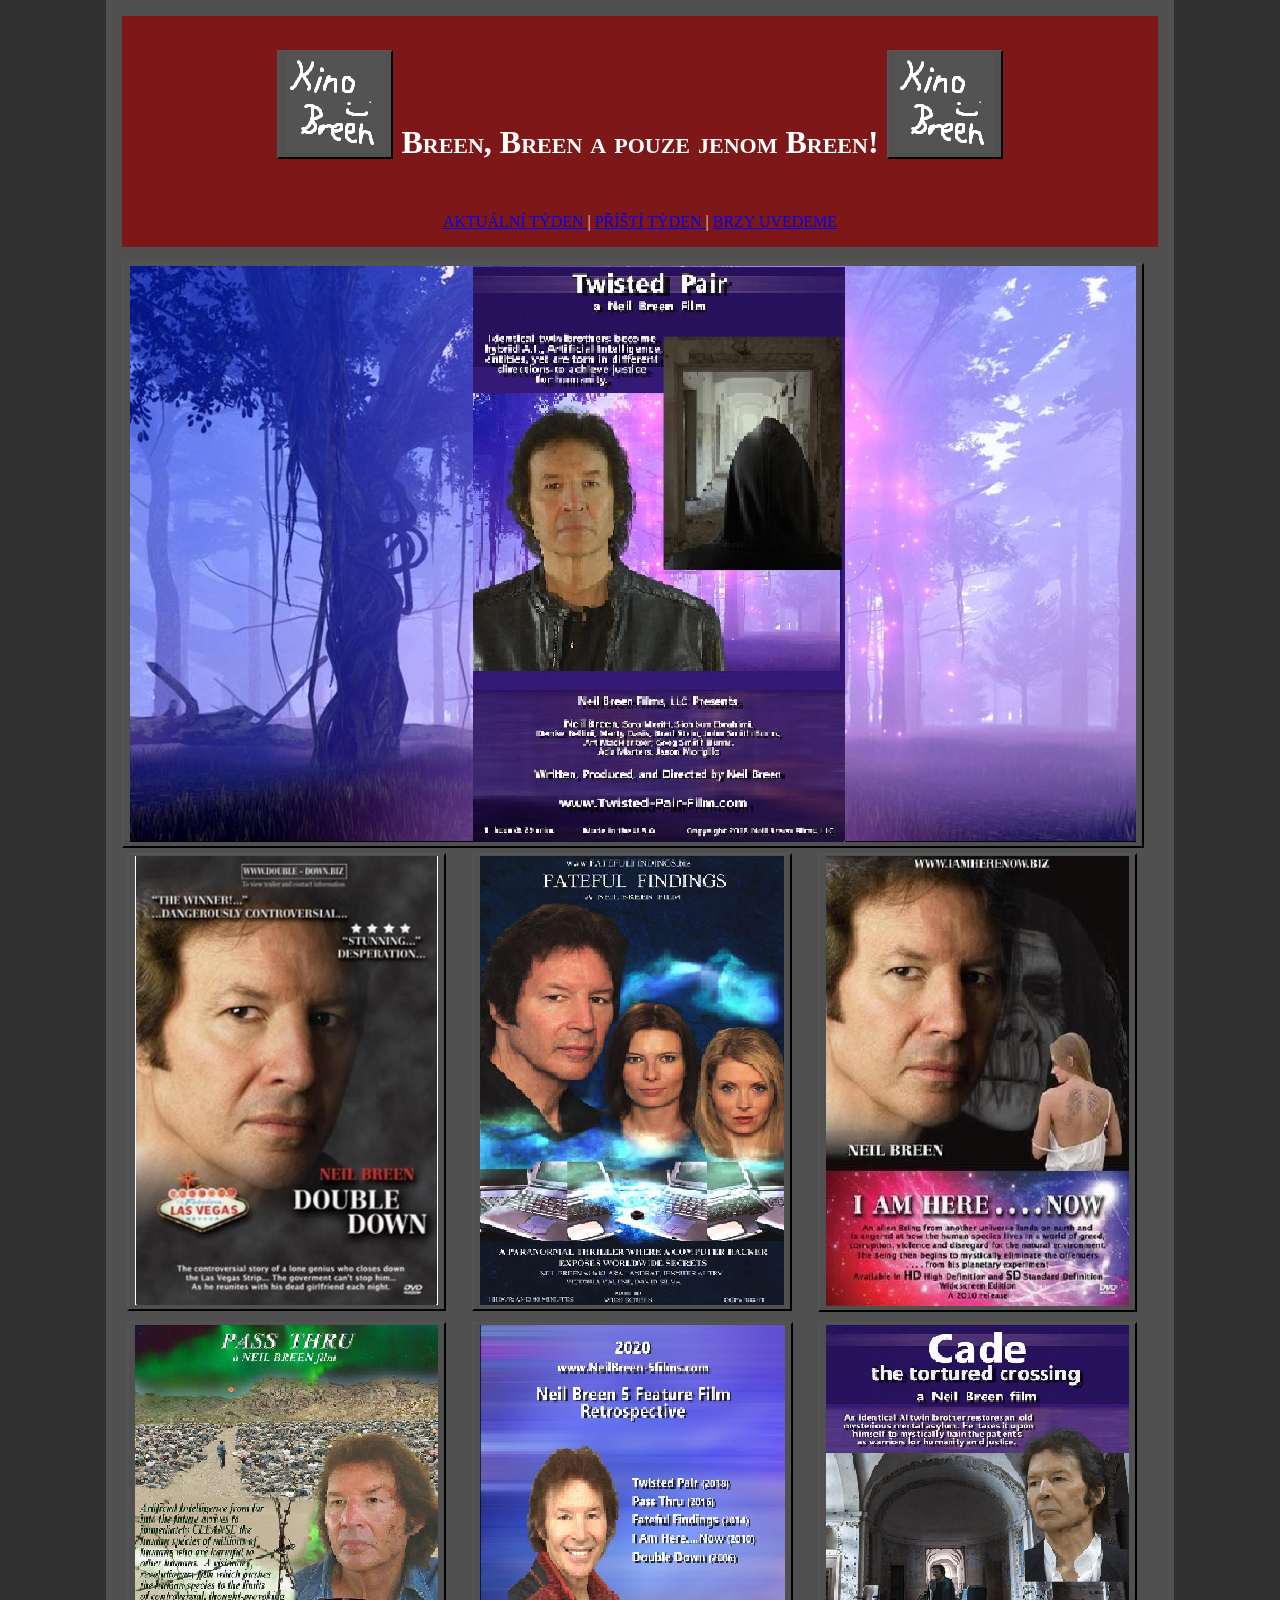
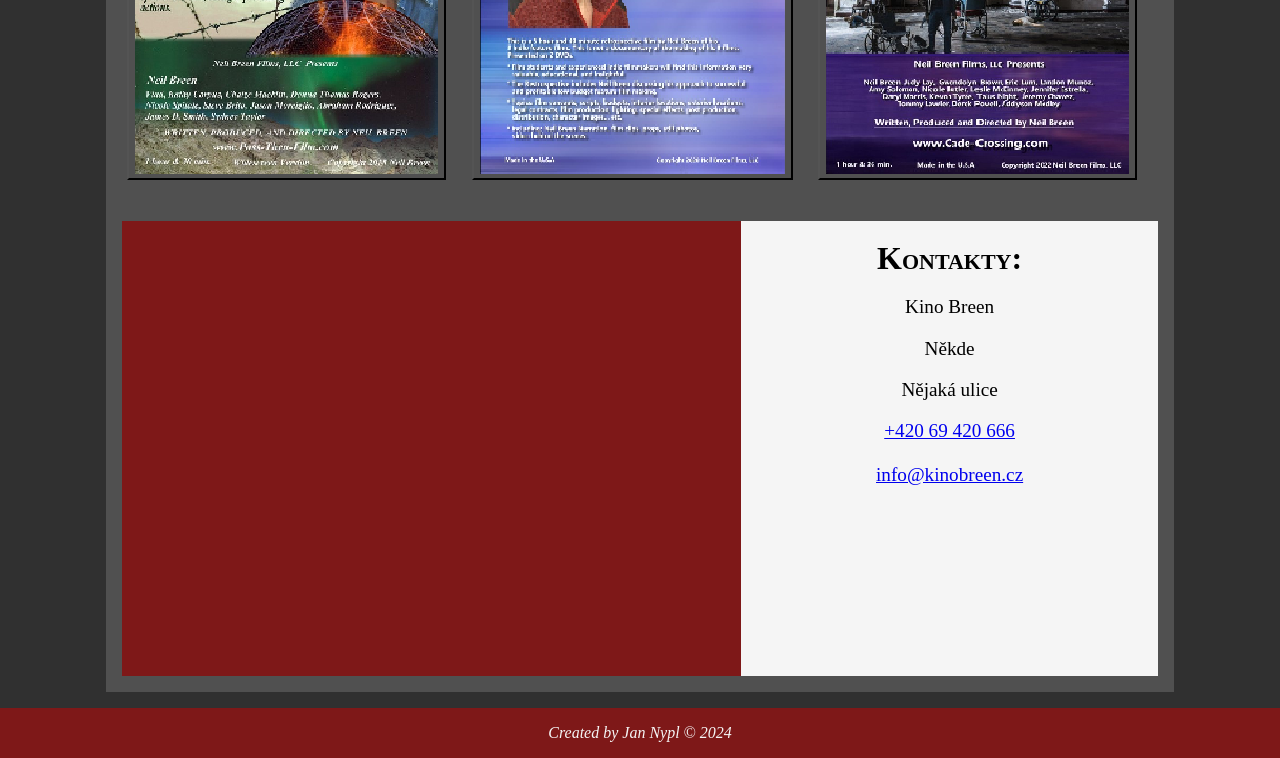
<file: index.html>
<!DOCTYPE html>
<html lang="cs">
<head>
    <meta charset="UTF-8">
    <meta name="viewport" content="width=device-width, initial-scale=1.0">
    <link rel="stylesheet" href="style.css">
    <title>Kino Breen</title>
</head>
<body>
    <div id="container">
        <header>
            <br>
            <h1><a href="index.html"><button><img src="img/breen_logo.png" alt=""></button></a> Breen, Breen a pouze jenom Breen! <a href="index.html"><button><img src="img/breen_logo.png" alt=""></button></a></h1>
            <br>
            <br>
        <nav>
            <a href="program.html">AKTUÁLNÍ TÝDEN  </a>
            |
            <a href="program_nextweek.html">  PŘÍŠTÍ TÝDEN  </a>
            |
            <a href="upcoming.html">  BRZY UVEDEME</a>
        </nav>    
        </header>
        <div class="movies">
        <a href="detaily.html"><button><img src="img/twistedpair.PNG" alt="twistedpair"></button></a>
        <div class="row">
            <div class="column">
                <a href="https://www.csfd.cz/film/293086-double-down/recenze/"><button><img src="img/doubledown.PNG" alt="doubledown"></button></a>
            </div>
            <div class="column">
                <a href="https://www.csfd.cz/film/343384-fateful-findings/prehled/"><button><img src="img/fatefullfindings.PNG" alt="fatefullfindings"></button></a>
            </div>
            <div class="column">
                <a href="https://www.csfd.cz/film/293490-i-am-here-now/recenze/"><button><img src="img/iamherenow.PNG" alt="iamherenow"></button></a>
            </div>
        </div>
        <div class="row">
            <div class="column">
                <a href="https://www.csfd.cz/film/529449-pass-thru/recenze/"><button><img src="img/passthru.PNG" alt="passthru"></button></a>
            </div>
            <div class="column">
                <a href="https://www.csfd.cz/film/1129637-neil-breen-s-5-film-retrospective/recenze/"><button><img src="img/retroperspective.PNG" alt="retroperspective"></button></a>
            </div>
            <div class="column">
                <a href="https://www.csfd.cz/film/1286112-cade-the-tortured-crossing/galerie/plakaty/"><button><img src="img/torturedcrossing.PNG" alt="torturedcrossing"></button></a>
            </div>
        </div>
        </div>
        <br>
        <br>
        <div class="kontakt-maptext">
            <div class="map">
                <iframe src="https://www.google.com/maps/embed?pb=!1m18!1m12!1m3!1d1382231.5797775825!2d138.18759878788705!3d65.53597256647492!2m3!1f0!2f0!3f0!3m2!1i1024!2i768!4f13.1!3m3!1m2!1s0x5bea752887c2dbd1%3A0xfdb27b2f73a19575!2sSentachan%2C%20Sakha%20Republic%2C%20Russia%2C%20678504!5e0!3m2!1sen!2scz!4v1704552843373!5m2!1sen!2scz" width="600" height="450" style="border: 100px;" allowfullscreen="" loading="lazy" referrerpolicy="no-referrer-when-downgrade"></iframe>
            </div>
            <div class="text">
                <h1>Kontakty:</h1>
                <p>Kino Breen</p>
                <p>Někde</p>
                <p>Nějaká ulice</p>
                <a href="tel:69420666">+420 69 420 666</a> <br>
                <br>
                <a href="mailto:info@kinobreen.cz">info@kinobreen.cz</a>
            </div>
        </div>
    </div>
        <footer>
            <address>Created by Jan Nypl © 2024</address>
            <div></div>
        </footer>
    </div> 
</body>
</html>
</file>
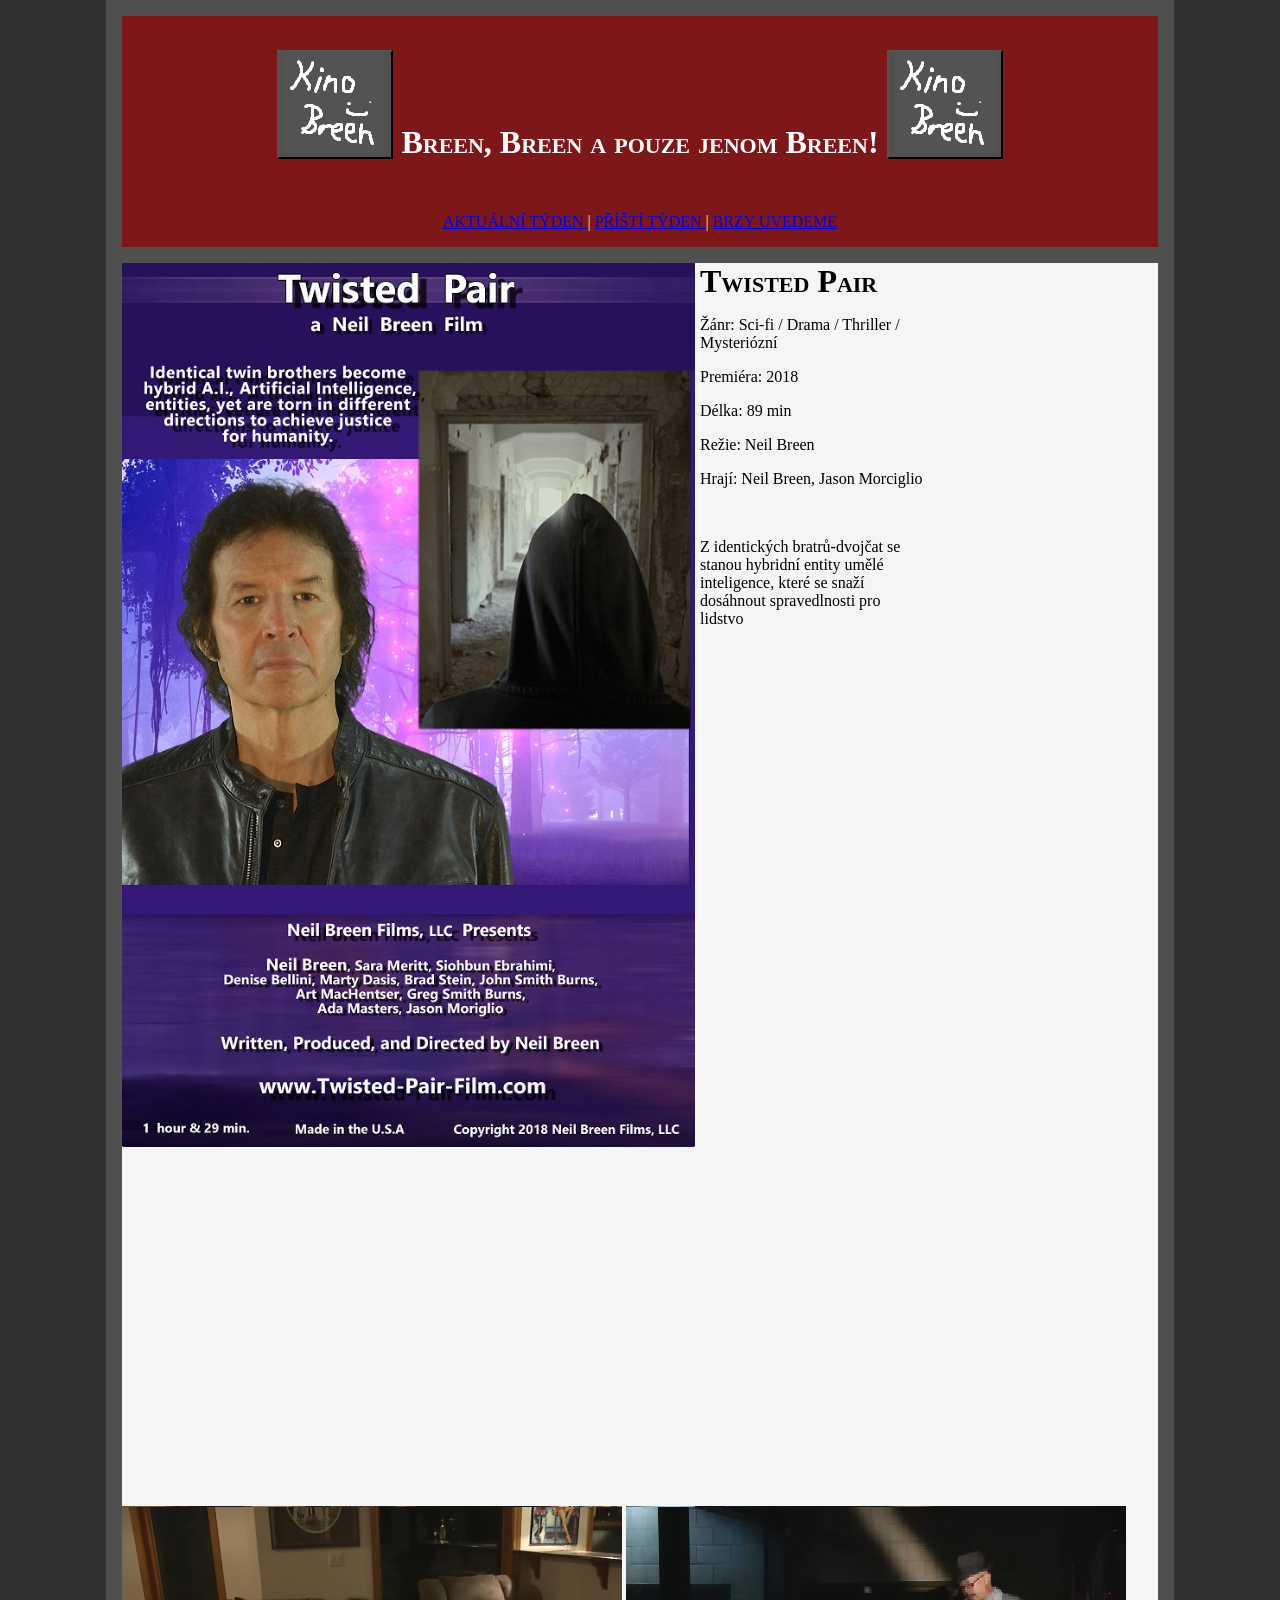
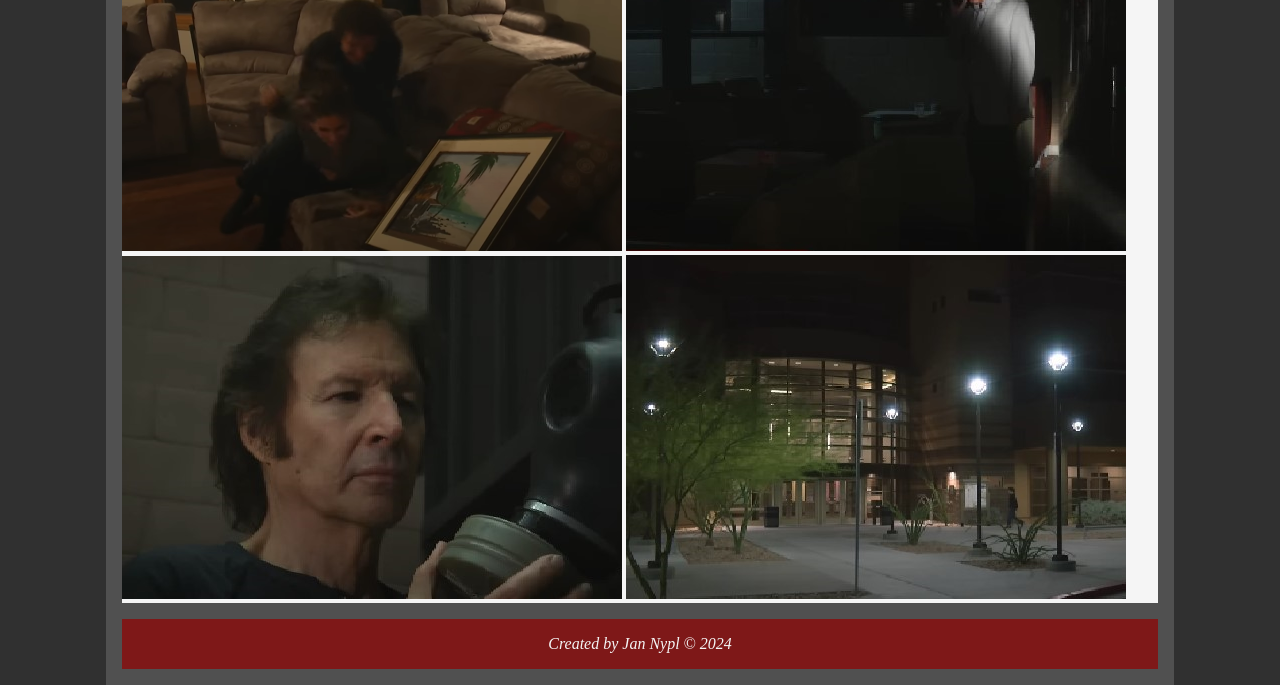
<file: detaily.html>
<!DOCTYPE html>
<html lang="en">
<head>
    <meta charset="UTF-8">
    <meta name="viewport" content="width=device-width, initial-scale=1.0">
    <title>Document</title>
    <link rel="stylesheet" href="style.css">
</head>
<body>
    <div id="container">
        <header>
            <br>
            <h1><a href="index.html"><button><img src="img/breen_logo.png" alt=""></button></a> Breen, Breen a pouze jenom Breen! <a href="index.html"><button><img src="img/breen_logo.png" alt=""></button></a></h1>
            <br>
            <br>
        <nav>
            <a href="program.html">AKTUÁLNÍ TÝDEN  </a>
            |
            <a href="program_nextweek.html">  PŘÍŠTÍ TÝDEN  </a>
            |
            <a href="upcoming.html">  BRZY UVEDEME</a>
        </nav>    
        </header>
        <div class="filminfo">
            <div class="image">
                <img src="img/twistedpair2.PNG" alt="">
            </div>
            <div class="textimg">
                <h1>Twisted Pair</h1>
                <p>Žánr: Sci-fi / Drama / Thriller / Mysteriózní</p>
                <p>Premiéra: 2018</p>
                <p>Délka: 89 min</p>
                <p>Režie: Neil Breen</p>
                <p>Hrají: Neil Breen, Jason Morciglio</p>
                <br>
                <p>Z identických bratrů-dvojčat se stanou hybridní entity umělé inteligence, které se snaží dosáhnout spravedlnosti pro lidstvo</p>
                <br>
                <br>
            </div>
        </div>
        <div class="filminfo2">
            <div class="trailer">
                <iframe width="560" height="315" src="https://www.youtube.com/embed/S2BfsbZOuTI?si=kxjxYqp0MHxQ4_go" title="Twisted pair trailer" frameborder="0" allow="accelerometer; autoplay; clipboard-write; encrypted-media; gyroscope; picture-in-picture; web-share" allowfullscreen></iframe>
            </div>
        <br>
        <br>
            <div class="rowInfo">
                <div class="columnInfo">
                    <img src="img/scenyZfilmu/scena1.PNG" alt="">
                    <img src="img/scenyZfilmu/scena2.PNG" alt="">
                </div>
                <div class="columnInfo">
                    <img src="img/scenyZfilmu/scena3.PNG" alt="">
                    <img src="img/scenyZfilmu/scena4.PNG" alt="">
                </div>
            </div>
        </div>
    <div class="foot">
        <footer>
            <address>Created by Jan Nypl © 2024</address>
        </footer>
    </div>
    </div>
</body>
</html>
</file>
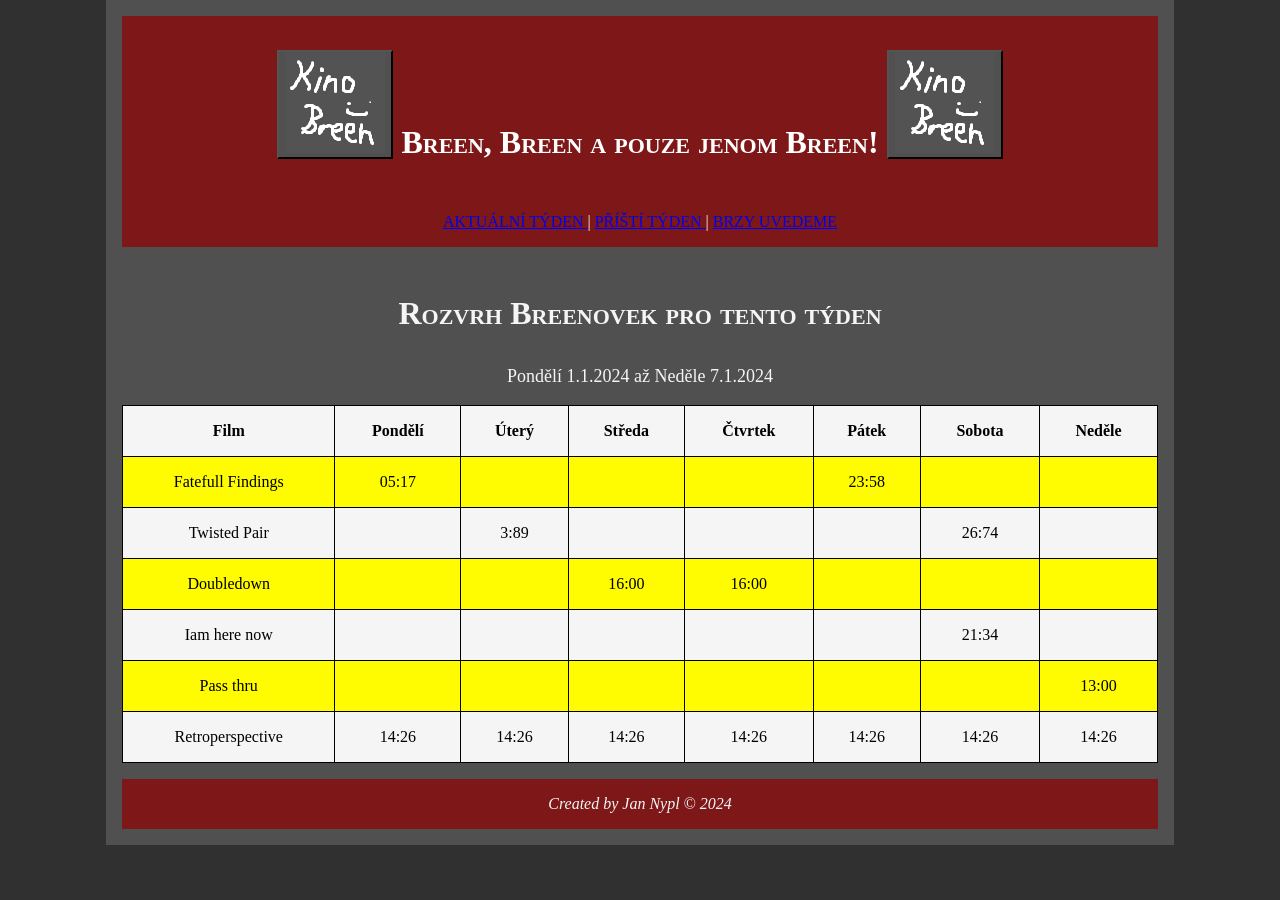
<file: program.html>
<!DOCTYPE html>
<html lang="en">
<head>
    <meta charset="UTF-8">
    <meta name="viewport" content="width=device-width, initial-scale=1.0">
    <title>Kino Breen</title>
    <link rel="stylesheet" href="style.css">
</head>
<body>
    <div id="container">
        <header>
            <br>
            <h1><a href="index.html"><button><img src="img/breen_logo.png" alt=""></button></a> Breen, Breen a pouze jenom Breen! <a href="index.html"><button><img src="img/breen_logo.png" alt=""></button></a></h1>
            <br>
            <br>
        <nav>
            <a href="program.html">AKTUÁLNÍ TÝDEN  </a>
            |
            <a href="program_nextweek.html">  PŘÍŠTÍ TÝDEN  </a>
            |
            <a href="upcoming.html">  BRZY UVEDEME</a>
        </nav>    
        </header>
            <h1 style="text-align: center;color: whitesmoke;padding-top: 1em;">Rozvrh Breenovek pro tento týden</h1>
            <p style="text-align: center; font-size: large;color: whitesmoke;padding-top: 0em;">Pondělí 1.1.2024 až Neděle 7.1.2024 </p>
            <table>
                <tr id="dny">
                    <th>Film</th>
                    <th>Pondělí</th>
                    <th>Úterý</th>
                    <th>Středa</th>
                    <th>Čtvrtek</th>
                    <th>Pátek</th>
                    <th>Sobota</th>
                    <th>Neděle</th>
                </tr>
                <tr id="fatefullfindings">
                    <td>Fatefull Findings</td>
                    <td>05:17</td>
                    <td></td>
                    <td></td>
                    <td></td>
                    <td>23:58</td>
                    <td></td>
                    <td></td>
                </tr>
                <tr id="twistedpair">
                    <td>Twisted Pair</td>
                    <td></td>
                    <td>3:89</td>
                    <td></td>
                    <td></td>
                    <td></td>
                    <td>26:74</td>
                    <td></td>
                </tr>
                <tr id="doubledown">
                    <td>Doubledown</td>
                    <td></td>
                    <td></td>
                    <td>16:00</td>
                    <td>16:00</td>
                    <td></td>
                    <td></td>
                    <td></td>
                </tr>
                <tr id="iamherenow">
                    <td>Iam here now</td>
                    <td></td>
                    <td></td>
                    <td></td>
                    <td></td>
                    <td></td>
                    <td>21:34</td>
                    <td></td>
                </tr>
                <tr id="passthru">
                    <td>Pass thru</td>
                    <td></td>
                    <td></td>
                    <td></td>
                    <td></td>
                    <td></td>
                    <td></td>
                    <td>13:00</td>
                    </tr>
                <tr id="retroperspective">
                    <td>Retroperspective</td>
                    <td>14:26</td>
                    <td>14:26</td>
                    <td>14:26</td>
                    <td>14:26</td>
                    <td>14:26</td>
                    <td>14:26</td>
                    <td>14:26</td>
                </tr>
            </table>
        <footer>
            <address>Created by Jan Nypl © 2024</address>
        </footer>
    </div>
</body>
</html>
</file>
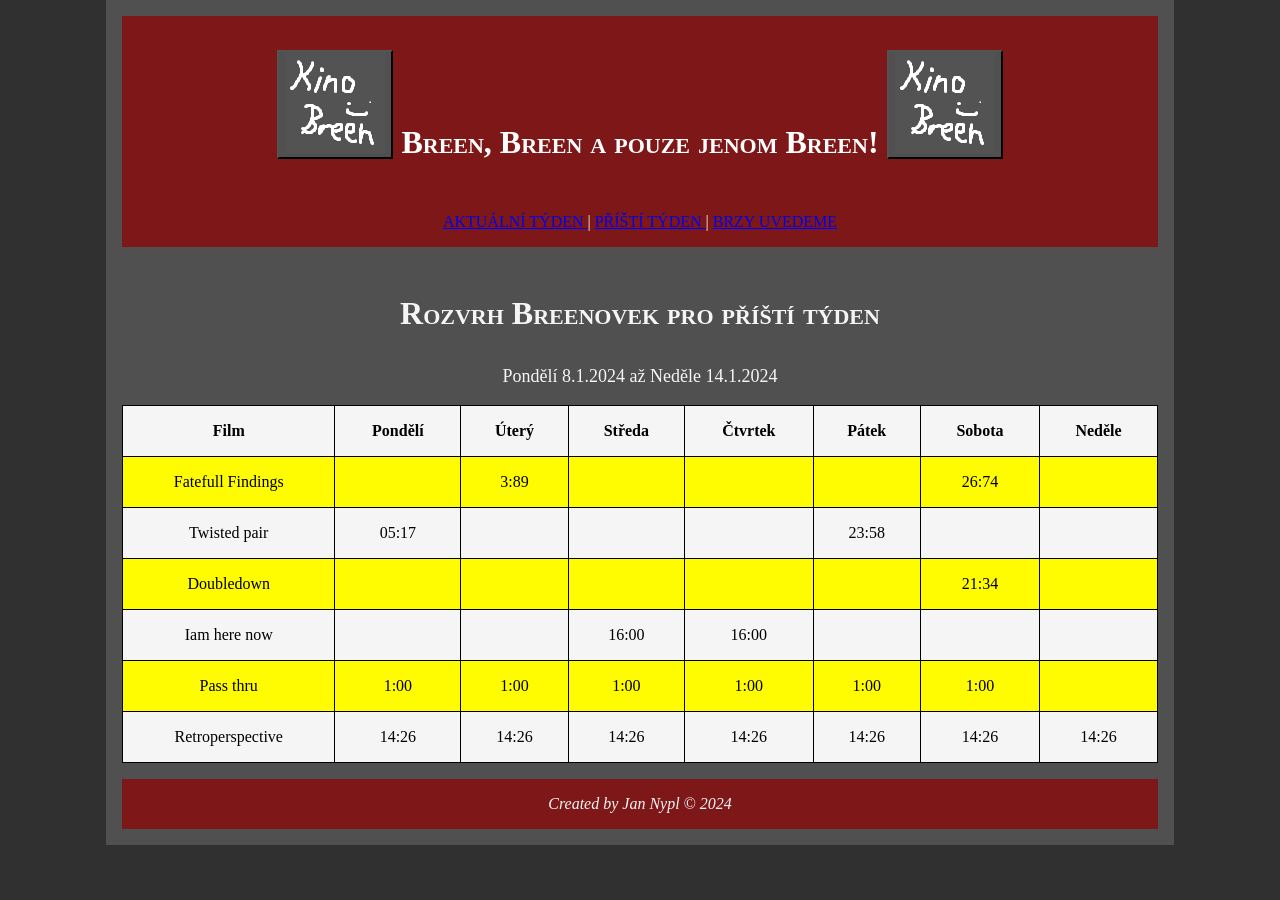
<file: program_nextweek.html>
<!DOCTYPE html>
<html lang="en">
<head>
    <meta charset="UTF-8">
    <meta name="viewport" content="width=device-width, initial-scale=1.0">
    <title>Kino Breen</title>
    <link rel="stylesheet" href="style.css">
</head>
<body>
    <div id="container">
        <header>
            <br>
            <h1><a href="index.html"><button><img src="img/breen_logo.png" alt=""></button></a> Breen, Breen a pouze jenom Breen! <a href="index.html"><button><img src="img/breen_logo.png" alt=""></button></a></h1>
            <br>
            <br>
        <nav>
            <a href="program.html">AKTUÁLNÍ TÝDEN  </a>
            |
            <a href="program_nextweek.html">  PŘÍŠTÍ TÝDEN  </a>
            |
            <a href="upcoming.html">  BRZY UVEDEME</a>
        </nav>    
        </header>
            <h1 style="text-align: center;color: whitesmoke;padding-top: 1em;">Rozvrh Breenovek pro příští týden</h1>
            <p style="text-align: center; font-size: large;color: whitesmoke;padding-top: 0em;">Pondělí 8.1.2024 až Neděle 14.1.2024 </p>
            <table>
                <tr id="dny">
                    <th>Film</th>
                    <th>Pondělí</th>
                    <th>Úterý</th>
                    <th>Středa</th>
                    <th>Čtvrtek</th>
                    <th>Pátek</th>
                    <th>Sobota</th>
                    <th>Neděle</th>
                </tr>
                <tr id="fatefullfindings">
                    <td>Fatefull Findings</td>
                    <td></td>
                    <td>3:89</td>
                    <td></td>
                    <td></td>
                    <td></td>
                    <td>26:74</td>
                    <td></td>
                </tr>
                <tr id="twistedpair">
                    <td>Twisted pair</td>
                    <td>05:17</td>
                    <td></td>
                    <td></td>
                    <td></td>
                    <td>23:58</td>
                    <td></td>
                    <td></td>
                </tr>
                <tr id="doubledown">
                    <td>Doubledown</td>
                    <td></td>
                    <td></td>
                    <td></td>
                    <td></td>
                    <td></td>
                    <td>21:34</td>
                    <td></td>
                </tr>
                <tr id="iamherenow">
                    <td>Iam here now</td>
                    <td></td>
                    <td></td>
                    <td>16:00</td>
                    <td>16:00</td>
                    <td></td>
                    <td></td>
                    <td></td>
                </tr>
                <tr id="passthru">
                    <td>Pass thru</td>
                    <td>1:00</td>
                    <td>1:00</td>
                    <td>1:00</td>
                    <td>1:00</td>
                    <td>1:00</td>
                    <td>1:00</td>
                    <td></td>
                    </tr>
                <tr id="retroperspective">
                    <td>Retroperspective</td>
                    <td>14:26</td>
                    <td>14:26</td>
                    <td>14:26</td>
                    <td>14:26</td>
                    <td>14:26</td>
                    <td>14:26</td>
                    <td>14:26</td>
                </tr>
            </table>
        <footer>
            <address>Created by Jan Nypl © 2024</address>
        </footer>
    </div>
</body>
</html>
</file>
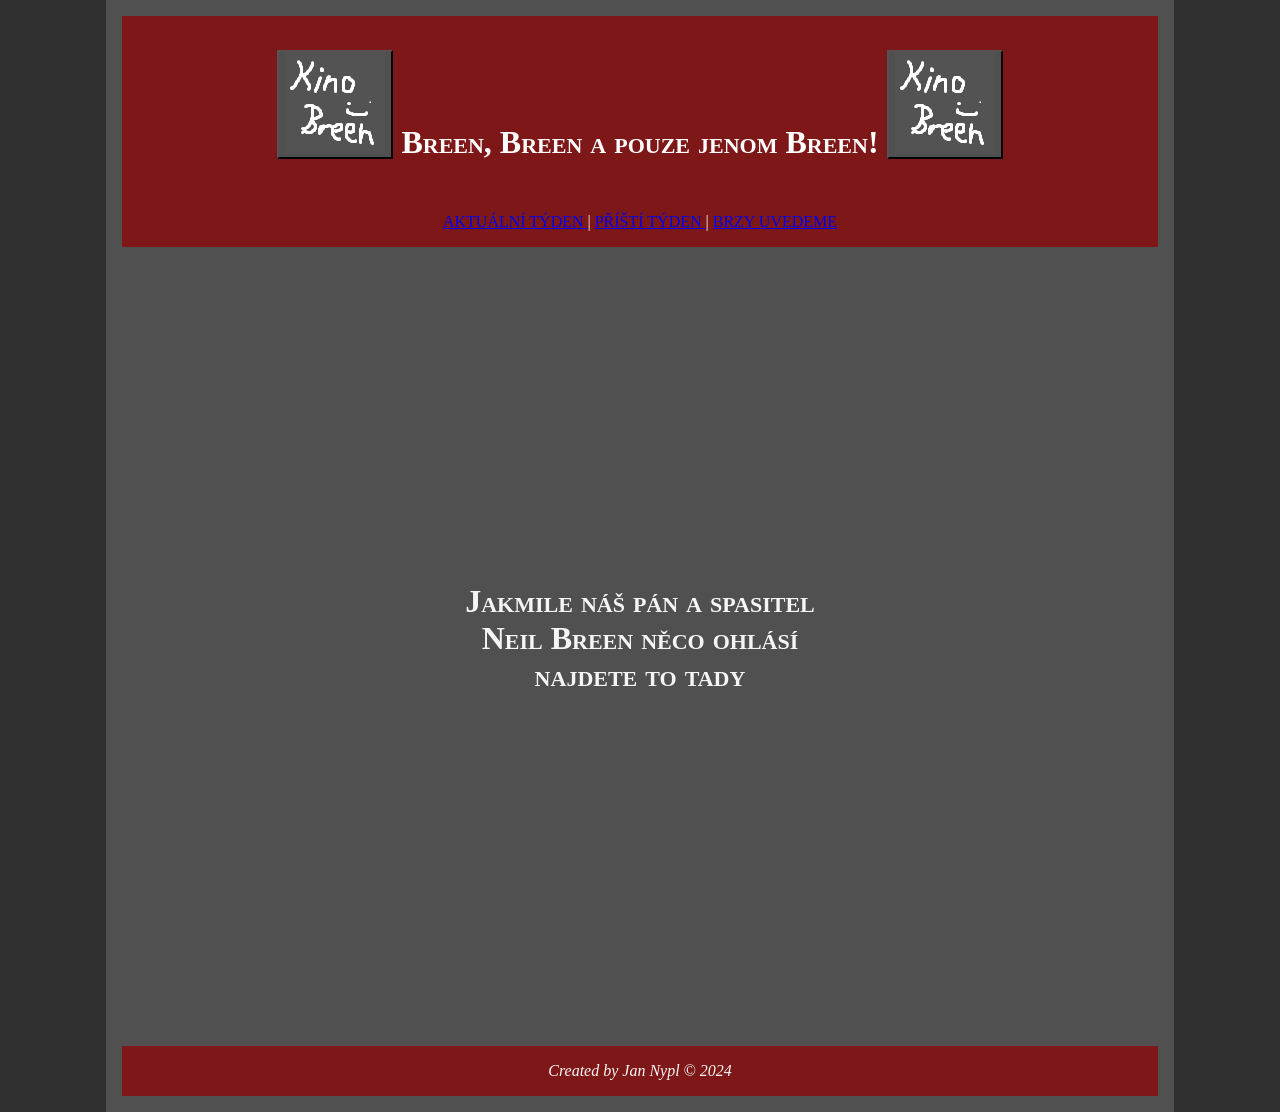
<file: upcoming.html>
<!DOCTYPE html>
<html lang="en">
<head>
    <meta charset="UTF-8">
    <meta name="viewport" content="width=device-width, initial-scale=1.0">
    <title>Kino breen</title>
    <link rel="stylesheet" href="style.css">
</head>
<body>
    <div id="container">
        <header>
            <br>
            <h1><a href="index.html"><button><img src="img/breen_logo.png" alt=""></button></a> Breen, Breen a pouze jenom Breen! <a href="index.html"><button><img src="img/breen_logo.png" alt=""></button></a></h1>
            <br>
            <br>
        <nav>
            <a href="program.html">AKTUÁLNÍ TÝDEN  </a>
            |
            <a href="program_nextweek.html">  PŘÍŠTÍ TÝDEN  </a>
            |
            <a href="upcoming.html">  BRZY UVEDEME</a>
        </nav>    
        </header>

        <h1 style="color: whitesmoke; text-align: center;padding: 10em;">Jakmile náš pán a spasitel Neil Breen něco ohlásí najdete to tady</h1>

        <footer>
            <address>Created by Jan Nypl © 2024</address>
            <div></div>
        </footer>
    </div> 
</body>
</html>
</file>
<file: style.css>
#container {
    background-color: var(--color-A);
    width: 1036px;
    min-height: calc(100% - 2rem);
    padding: 1rem;
    margin: 0 auto;
    display: grid;
    grid-template-rows: 1ft 1fr 1ft;
    background-color: rgb(80, 80, 80);
}

body {
    background-color: var(--color-D);
    height: 100%;
    min-height: 100%;
    margin: 0;
    background-color: rgb(48, 48, 48);
}

button {
    background-color: rgb(80, 80, 80);
}

a:hover {
    text-decoration: none;
}

.kontakt-maptext {
    display: grid;
    align-items: left ;
    grid-template-columns: 1fr 1fr;
    column-gap: 1em;
    font-size: larger;
    background-color:rgb(126, 24, 24) ;
    font-size: larger;
}

.text {
    background-color: whitesmoke;
    padding: 1em;
    text-align: center;
}

nav {
    color: whitesmoke;
}

footer {
    text-align: center;
    padding: 1em;
    margin-top: 1rem;
    background-color: rgb(126, 24, 24) ;
    color: whitesmoke;
}

header {
    text-align: center;
    padding: 1em;
    margin-bottom: 1rem;
    background-color: rgb(126, 24, 24);
    color: rgb(255, 255, 255);
    border: 50px;
}

h1 {
    font-size: xx-large;
    margin: 0;
    margin-bottom: .5em;
    font-variant: small-caps;
}

.column {
    float: left;
    width: 33.33%;
    padding: 5px;
}

.row::after {
    content: "";
    clear: both;
    display: table;
}

.row {
    display: flex;
}

.column {
    flex: 33.33%;
    padding: 5px;
}

table, th, td {
    border: 1px solid black;
    color: black;
    border-collapse: collapse;
    text-align: center;
    padding: 1em;
}

tr:nth-child(even) {
    background-color:rgb(255, 251, 0) ;
}

tr:nth-child(odd) {
    background-color: whitesmoke ;
}

tr :hover {
    background-color:rgb(126, 24, 24) ;
}

.filminfo {
    display: grid;
    grid-template-columns: 1fr 1fr 1fr;
    column-gap: 5px;
    background-color: whitesmoke;
}

.columnInfo {
    align-items: center;
    width: 48%;
    padding: 0,5em;
    width: 100%;
}

.filminfo2 {
    background-color: whitesmoke;
}
</file>
